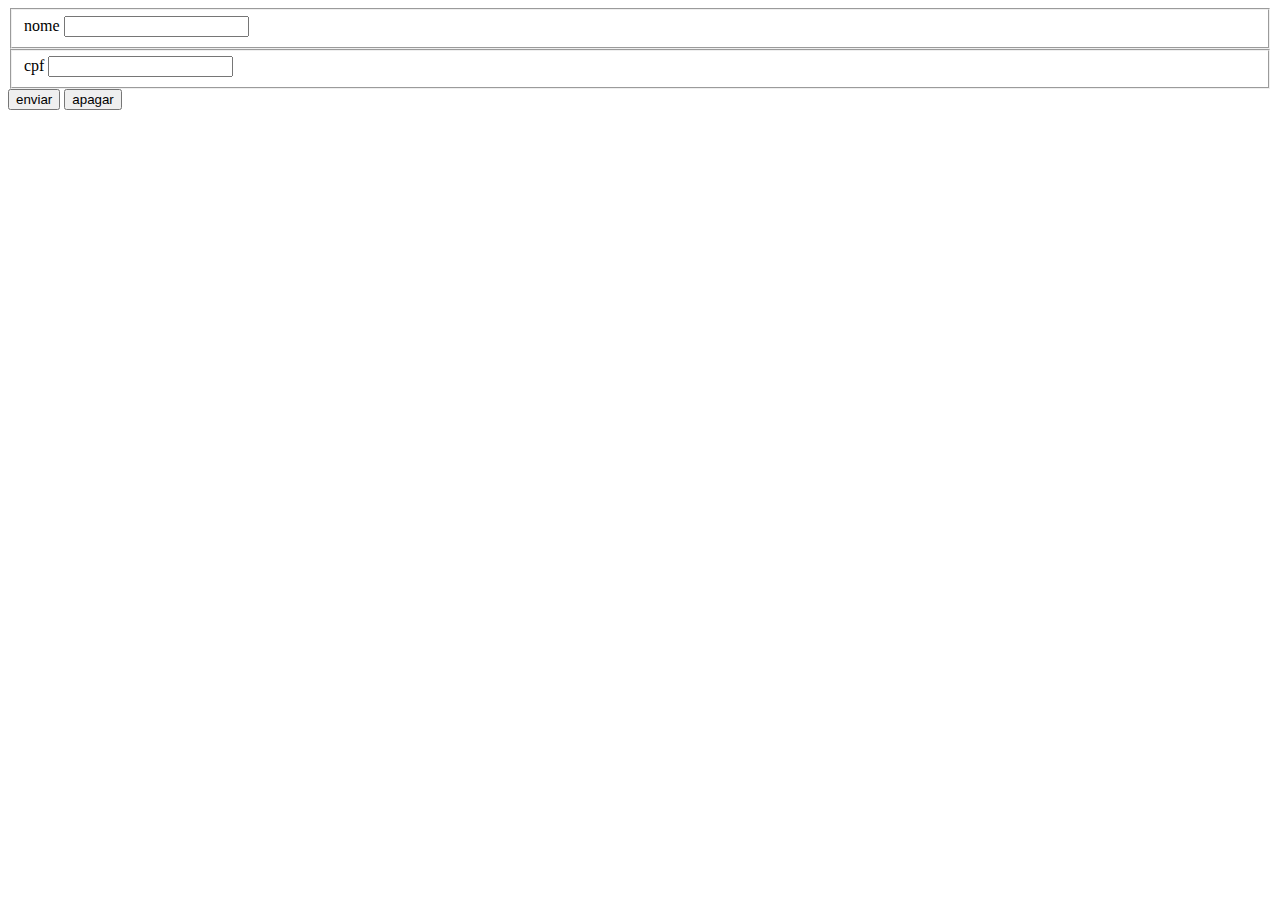
<file: index.html>
<!DOCTYPE html>
<html lang="en">
<head>
    <meta charset="UTF-8">
    <meta name="viewport" content="width=device-width, initial-scale=1.0">
    <title>Document</title>
</head>
<body>
    <form action="dados.php" method="post">
    
        <fieldset>

          <label for="nome">nome</label>
          <input type="text" id="nome">  
        </fieldset>
        <fieldset>
            <label for="cpf">cpf</label>
            <input type="text" id="cpf" maxlength="11">
        </fieldset>
        <button type="submit">enviar</button>
        <button type="reset">apagar</button>
     



    </form>
    
</body>
</html>
</file>
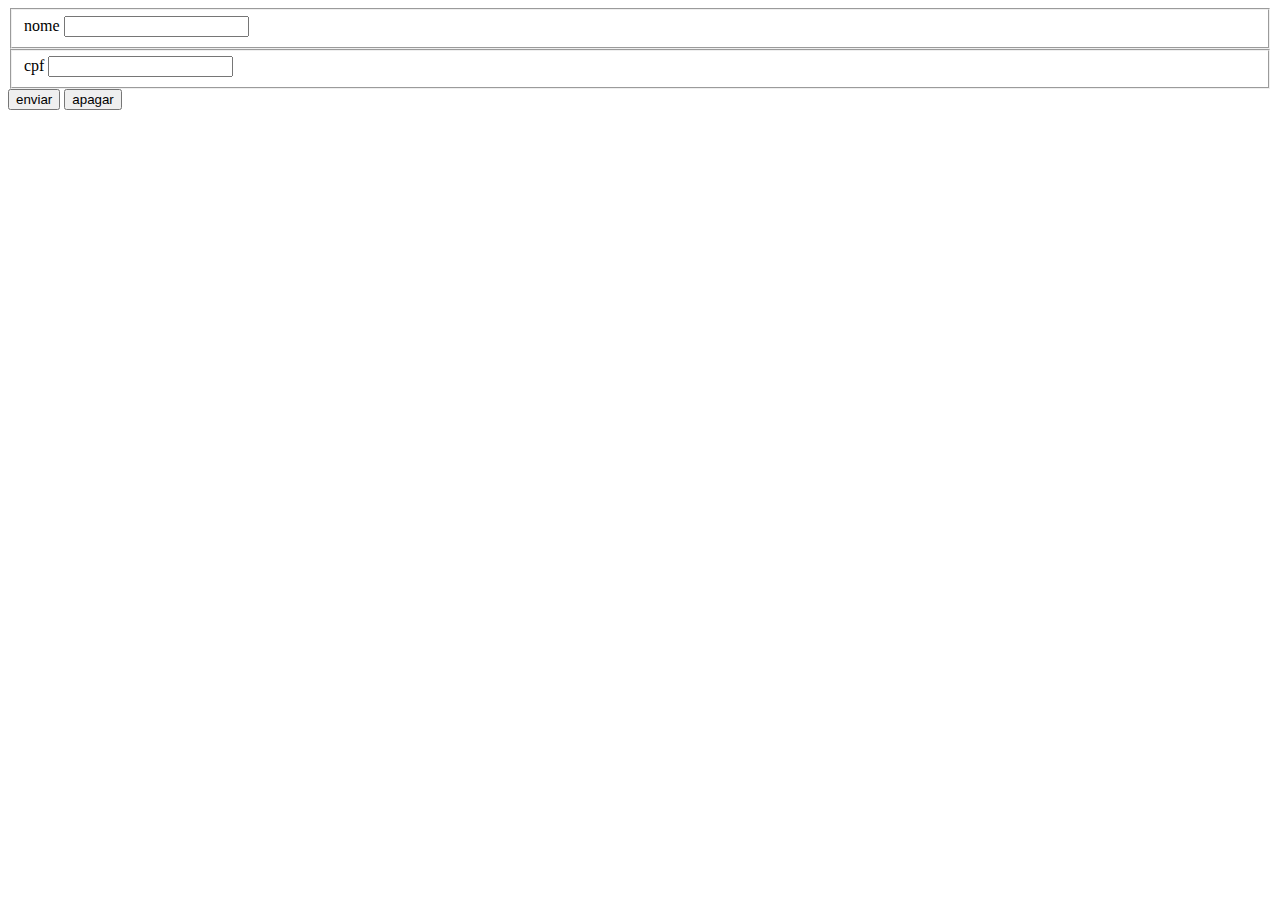
<file: form.html>
<!DOCTYPE html>
<html lang="en">
<head>
    <meta charset="UTF-8">
    <meta name="viewport" content="width=device-width, initial-scale=1.0">
    <title>Document</title>
</head>
<body>
    <form action="dados.php" method="post">
    
        <fieldset>

          <label for="nome">nome</label>
          <input type="text" id="nome">  
        </fieldset>
        <fieldset>
            <label for="cpf">cpf</label>
            <input type="text" id="cpf" maxlength="11">
        </fieldset>
        <button type="submit">enviar</button>
        <button type="reset">apagar</button>
     



    </form>
    
</body>
</html>
</file>
